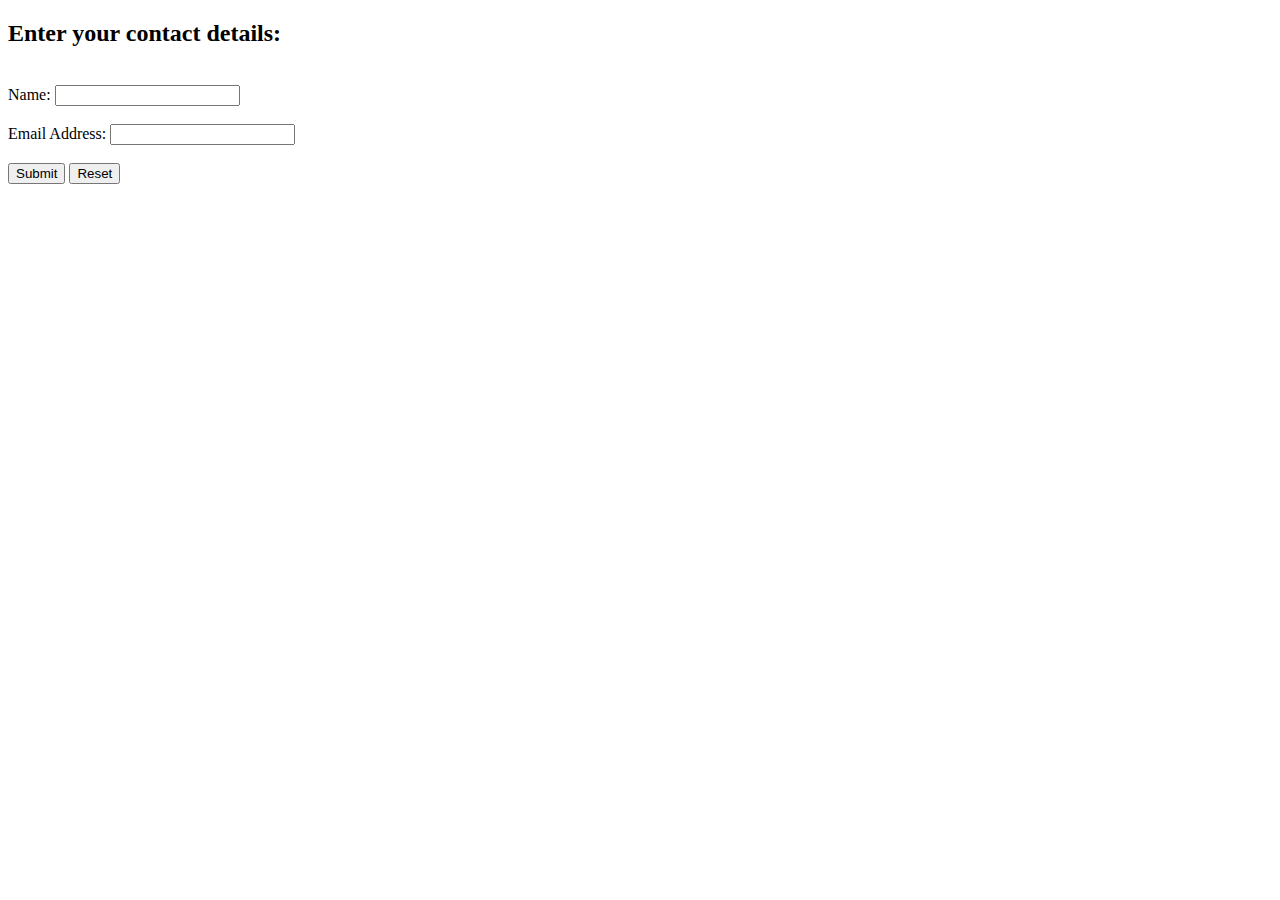
<file: Web 4/index.html>
<!DOCTYPE html>
<html lang="en">
    <head>
        <meta charset="UTF-8" />
        <meta name="viewport" content="width=device-width, initial-scale=1.0" />
        <title>Contact Details</title>
        <script type="application/javascript">
            function checkdata() {
                var username = document.getElementById("name");
                var email_address = document.getElementById("email");

                if (username.value == "") {
                    alert("Please enter the name");
                    username.focus();
                    return false;
                }

                if (email_address == "") {
                    alert("Please enter the email");
                    email_address.focus();
                    return false;
                }
                return true;
            }
        </script>
    </head>
    <body>
        <h2>Enter your contact details:</h2>
        <br />
        <form id="form1" onsubmit="return checkdata()">
            <label for="name">Name:</label>
            <input type="text" id="name" name="name" />
            <br /><br />
            <label for="email">Email Address:</label>
            <input type="text" id="email" name="email" />
            <br /><br />
            <input type="submit" value="Submit" />
            <input type="reset" value="Reset" />
        </form>
    </body>
</html>
</file>
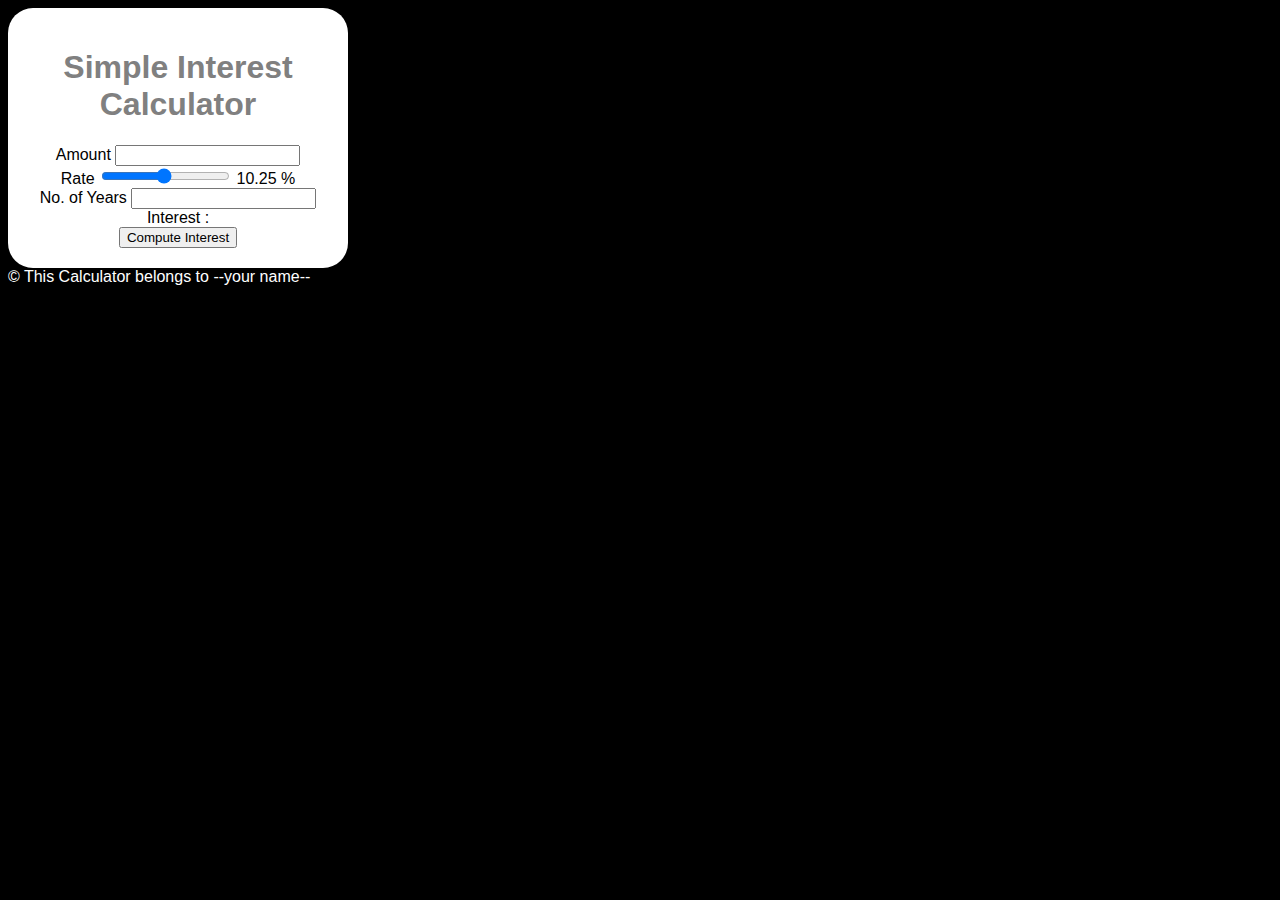
<file: vftvk-Simple-Interest-Calculator-master/vftvk-Simple-Interest-Calculator-master/index.html>
<!DOCTYPE html>
<html>
    <head>
        <script src="script.js"></script>
        <link rel="stylesheet" href="style.css" />
        <title>Simple Interest Calculator</title>
    </head>
    <body>
        <div class="maindiv">
            <h1>Simple Interest Calculator</h1>
            Amount
            <input type="number" id="principal" />
            <br />
            Rate
            <input
                type="range"
                id="rate"
                min="1"
                max="20"
                value="10.25"
                step="0.25"
                onchange="updateRate()"
            />
            <span id="rate_val">10.25</span>
            %
            <br />
            No. of Years
            <input type="number" id="years" list="all_years" />
            <datalist id="all_years">
                <option value="1">1</option>
                <option value="2">2</option>
                <option value="3">3</option>
                <option value="4">4</option>
                <option value="5">5</option>
                <option value="6">6</option>
                <option value="7">7</option>
                <option value="8">8</option>
                <option value="9">9</option>
                <option value="10">10</option>
            </datalist>
            <br />
            Interest :
            <span id="result"></span>
            <br />
            <button onclick="compute()">Compute Interest</button>
        </div>
        <footer>&#169; This Calculator belongs to --your name--</footer>
    </body>
</html>
</file>
<file: vftvk-Simple-Interest-Calculator-master/vftvk-Simple-Interest-Calculator-master/style.css>
body {
    background-color: black;
    font-family: Arial, Helvetica, sans-serif;
    color: white;
}
h1 {
    color: grey;
    font-family: Verdana, Geneva, Tahoma, sans-serif;
}

.maindiv {
    background-color: white;
    color: black;
    width: 300px;
    padding: 20px;
    border-radius: 25px;
    text-align: center;
}
</file>
